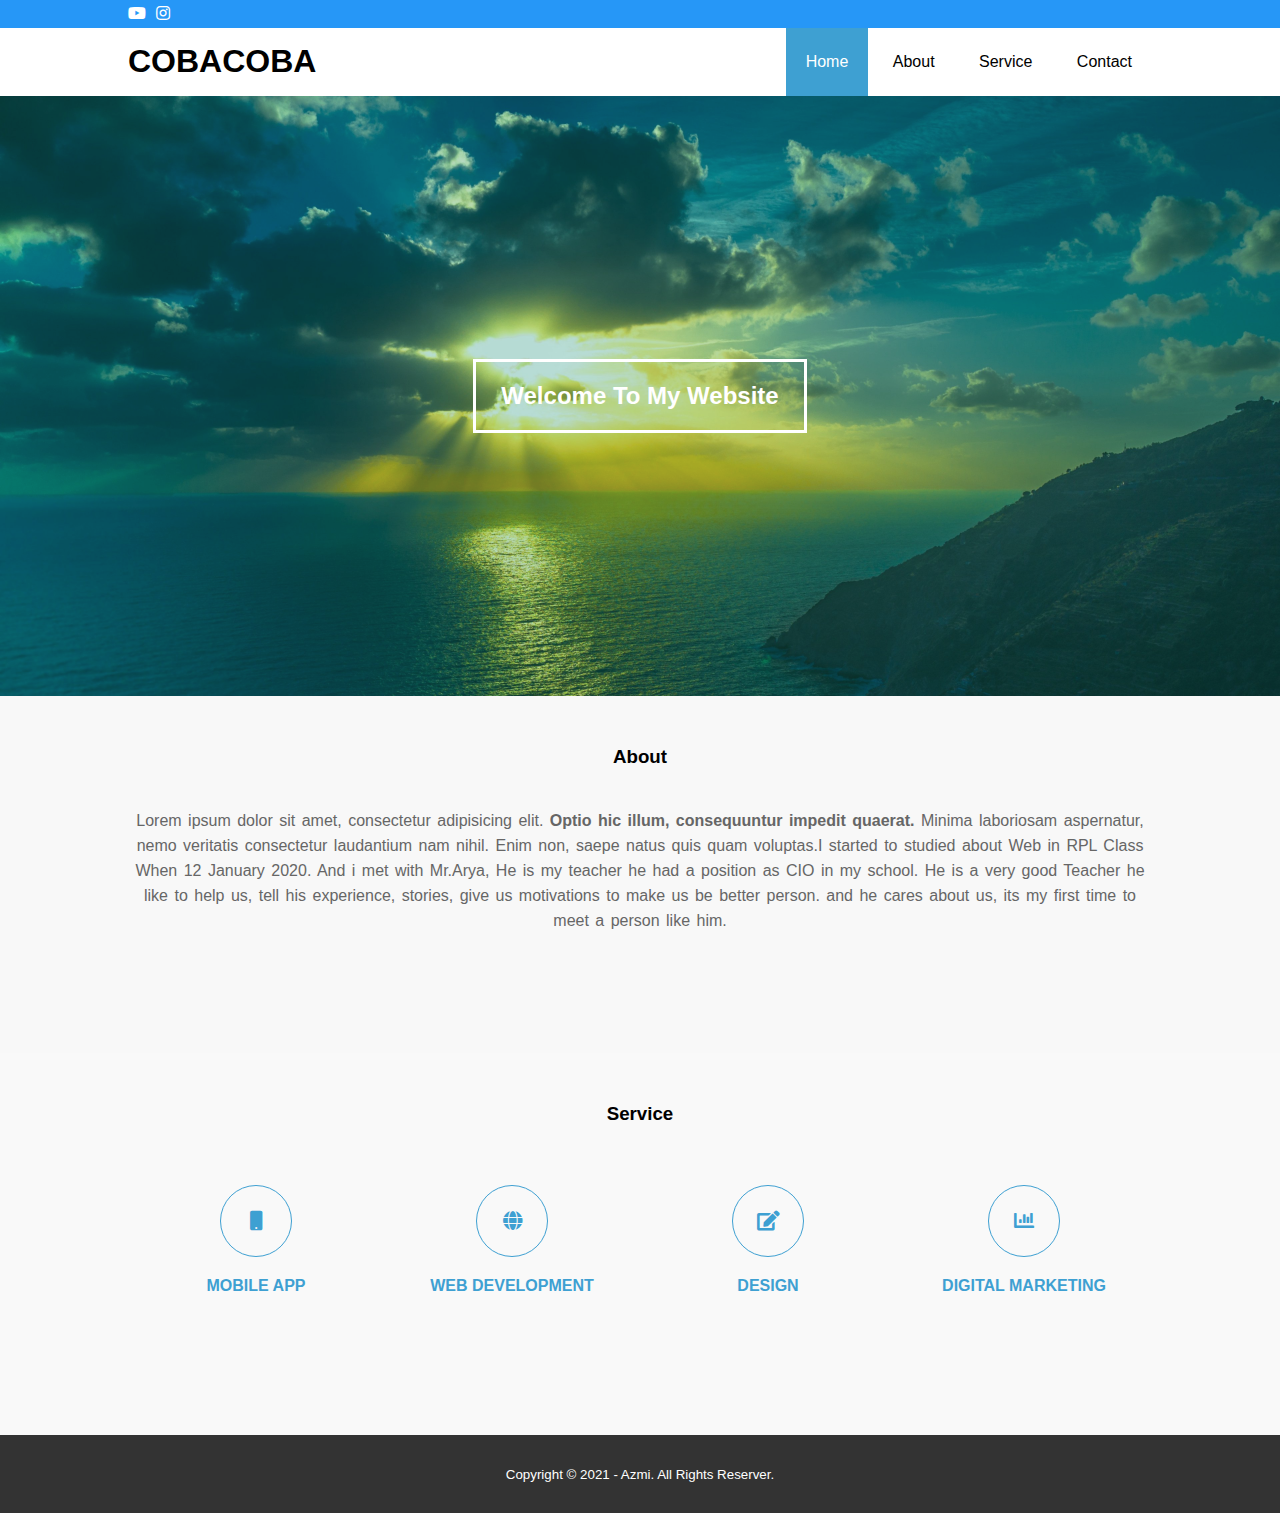
<file: index.html>
<!DOCTYPE html>
<html>
<head>
	<meta charset="utf-8">
	<meta name="viewport" content="width=device-width, initial-scale-1">
	<link rel="stylesheet" type="text/css" href="css/style.css">
	<link rel="stylesheet" href="https://cdnjs.cloudflare.com/ajax/libs/font-awesome/5.15.3/css/all.min.css">
	<script src="https://code.jquery.com/jquery-3.6.0.min.js" integrity="sha256-/xUj+3OJU5yExlq6GSYGSHk7tPXikynS7ogEvDej/m4=" crossorigin="anonymous"></script>
	<title>cobacoba</title>
</head>
<body>
	<!-- loader -->
	<div class="bg-loader">
		<div class="loader"></div>
	</div>

	<!--header-->
	<div class="medsos">
		<div class="container">
			<ul>
				<li><a href="https://www.youtube.com/user/Flexinja"><i class="fab fa-youtube"></i></a></li>
				<li><a href="https://www.instagram.com/azrief___/"><i class="fab fa-instagram"></i></a></li>
			</ul>
		</div>
	</div>
	<header>
		<div class="container">
		<h1><a href="">COBACOBA</a></h1>
		<ul>
			<li class="active"><a href="index.html">Home</a></li>
			<li><a href="about.html">About</a></li>
			<li><a href="service.html">Service</a></li>
			<li><a href="contact.html">Contact</a></li>
		</ul>
		</div>
	</header>

	<!-- banner -->
	<section class="banner">
		<h2>Welcome To My Website</h2>
	</section>

	<!-- about -->
	<section class="about">
		<div class="container">
			<h3>About</h3>
			<p>Lorem ipsum dolor sit amet, consectetur adipisicing elit.<strong> Optio hic illum, consequuntur impedit quaerat.</strong> Minima laboriosam aspernatur, nemo veritatis consectetur laudantium nam nihil. Enim non, saepe natus quis quam voluptas.I started to studied about Web in RPL Class When 12 January 2020. And i met with Mr.Arya, He is my teacher he had a position as CIO in my school. He is a very good Teacher he like to help us, tell his experience, stories, give us motivations to make us be better person. and he cares about us, its my first time to meet a person like him.</p>
		</div>
	</section>

	<!-- service -->
	<section class="service">
		<div class="container">
			<h3>Service</h3>
			<div class="box">
				<div class="col-4">
					<div class="icon"><i class="fas fa-mobile"></i></div>
					<h4>MOBILE APP</h4>
				</div>
				<div class="col-4">
					<div class="icon"><i class="fas fa-globe"></i></div>
					<h4>WEB DEVELOPMENT</h4>
				</div>
				<div class="col-4">
					<div class="icon"><i class="fas fa-edit"></i></div>
					<h4>DESIGN</h4>
				</div>
				<div class="col-4">
					<div class="icon"><i class="fas fa-chart-bar"></i></div>
					<h4>DIGITAL MARKETING</h4>
				</div>
			</div>
		</div>
	</section>

	<!-- footer -->
	<footer>
		<div class="container">
			<small>Copyright &copy; 2021 - Azmi. All Rights Reserver.</small>
		</div>
	</footer>

	<script type="text/javascript">
		$(document).ready(function(){
			$(".bg-loader").hide();
		})
	</script>
</body>
</html>
</file>
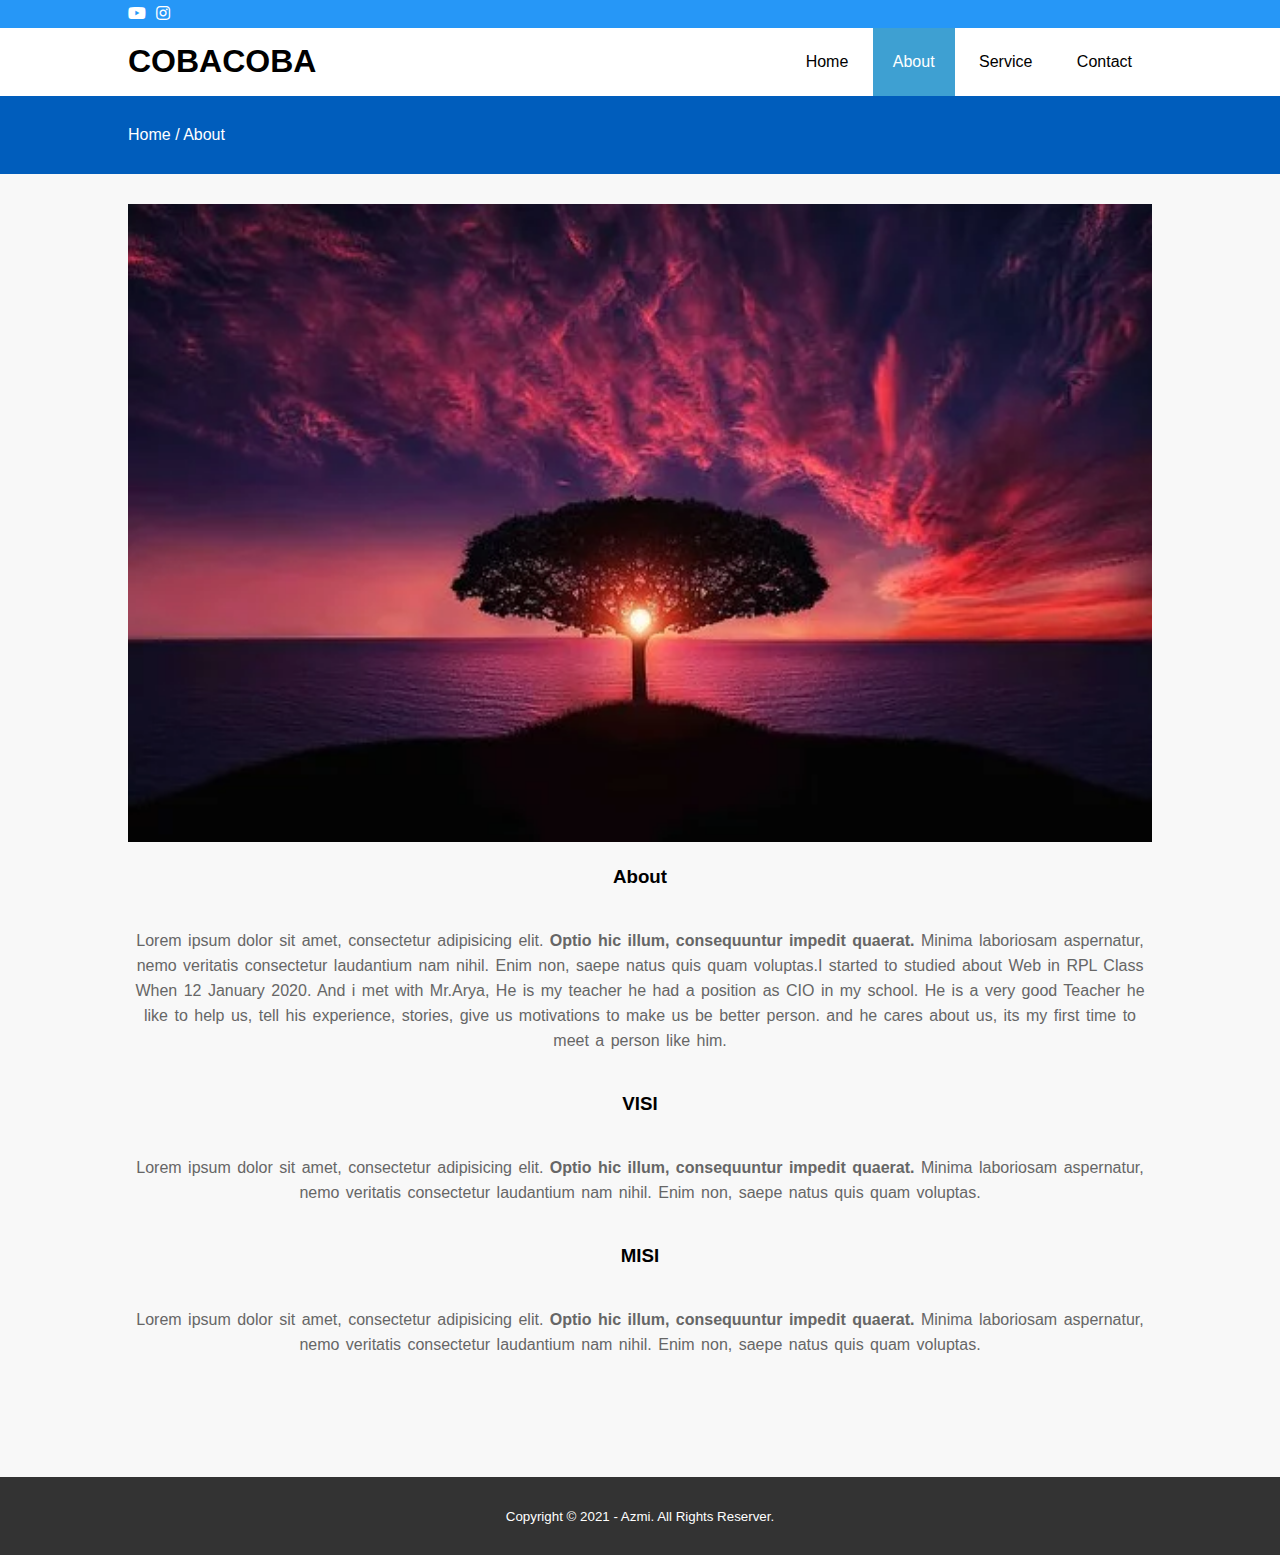
<file: about.html>
<!DOCTYPE html>
<html>
<head>
	<meta charset="utf-8">
	<meta name="viewport" content="width=device-width, initial-scale-1">
	<link rel="stylesheet" type="text/css" href="css/style.css">
	<link rel="stylesheet" href="https://cdnjs.cloudflare.com/ajax/libs/font-awesome/5.15.3/css/all.min.css">
	<script src="https://code.jquery.com/jquery-3.6.0.min.js" integrity="sha256-/xUj+3OJU5yExlq6GSYGSHk7tPXikynS7ogEvDej/m4=" crossorigin="anonymous"></script>
	<title>cobacoba</title>
</head>
<body>

	<!-- loader -->
	<div class="bg-loader">
		<div class="loader"></div>
	</div>

	<!--header-->
	<div class="medsos">
		<div class="container">
			<ul>
				<li><a href="https://www.youtube.com/user/Flexinja"><i class="fab fa-youtube"></i></a></li>
				<li><a href="https://www.instagram.com/azrief___/"><i class="fab fa-instagram"></i></a></li>
			</ul>
		</div>
	</div>
	<header>
		<div class="container">
		<h1><a href="">COBACOBA</a></h1>
		<ul>
			<li><a href="index.html">Home</a></li>
			<li class="active"><a href="about.html">About</a></li>
			<li><a href="service.html">Service</a></li>
			<li><a href="contact.html">Contact</a></li>
		</ul>
		</div>
	</header>

	<!-- label -->
	<section class="label">
		<div class="container">
			<p>Home / About</p>
		</div>
	</section>

	<!-- about -->
	<section class="about">
		<div class="container">
			<img src="img/tree.jpg" width="100%">
			<h3>About</h3>
			<p>Lorem ipsum dolor sit amet, consectetur adipisicing elit.<strong> Optio hic illum, consequuntur impedit quaerat.</strong> Minima laboriosam aspernatur, nemo veritatis consectetur laudantium nam nihil. Enim non, saepe natus quis quam voluptas.I started to studied about Web in RPL Class When 12 January 2020. And i met with Mr.Arya, He is my teacher he had a position as CIO in my school. He is a very good Teacher he like to help us, tell his experience, stories, give us motivations to make us be better person. and he cares about us, its my first time to meet a person like him.</p>
			<h3>VISI</h3>
			<p>Lorem ipsum dolor sit amet, consectetur adipisicing elit.<strong> Optio hic illum, consequuntur impedit quaerat.</strong> Minima laboriosam aspernatur, nemo veritatis consectetur laudantium nam nihil. Enim non, saepe natus quis quam voluptas.</p>
			<h3>MISI</h3>
			<p>Lorem ipsum dolor sit amet, consectetur adipisicing elit.<strong> Optio hic illum, consequuntur impedit quaerat.</strong> Minima laboriosam aspernatur, nemo veritatis consectetur laudantium nam nihil. Enim non, saepe natus quis quam voluptas.</p>
		</div>
	</section>


	<!-- footer -->
	<footer>
		<div class="container">
			<small>Copyright &copy; 2021 - Azmi. All Rights Reserver.</small>
		</div>
	</footer>

	<script type="text/javascript">
		$(document).ready(function(){
			$(".bg-loader").hide();
		})
	</script>
</body>
</html>
</file>
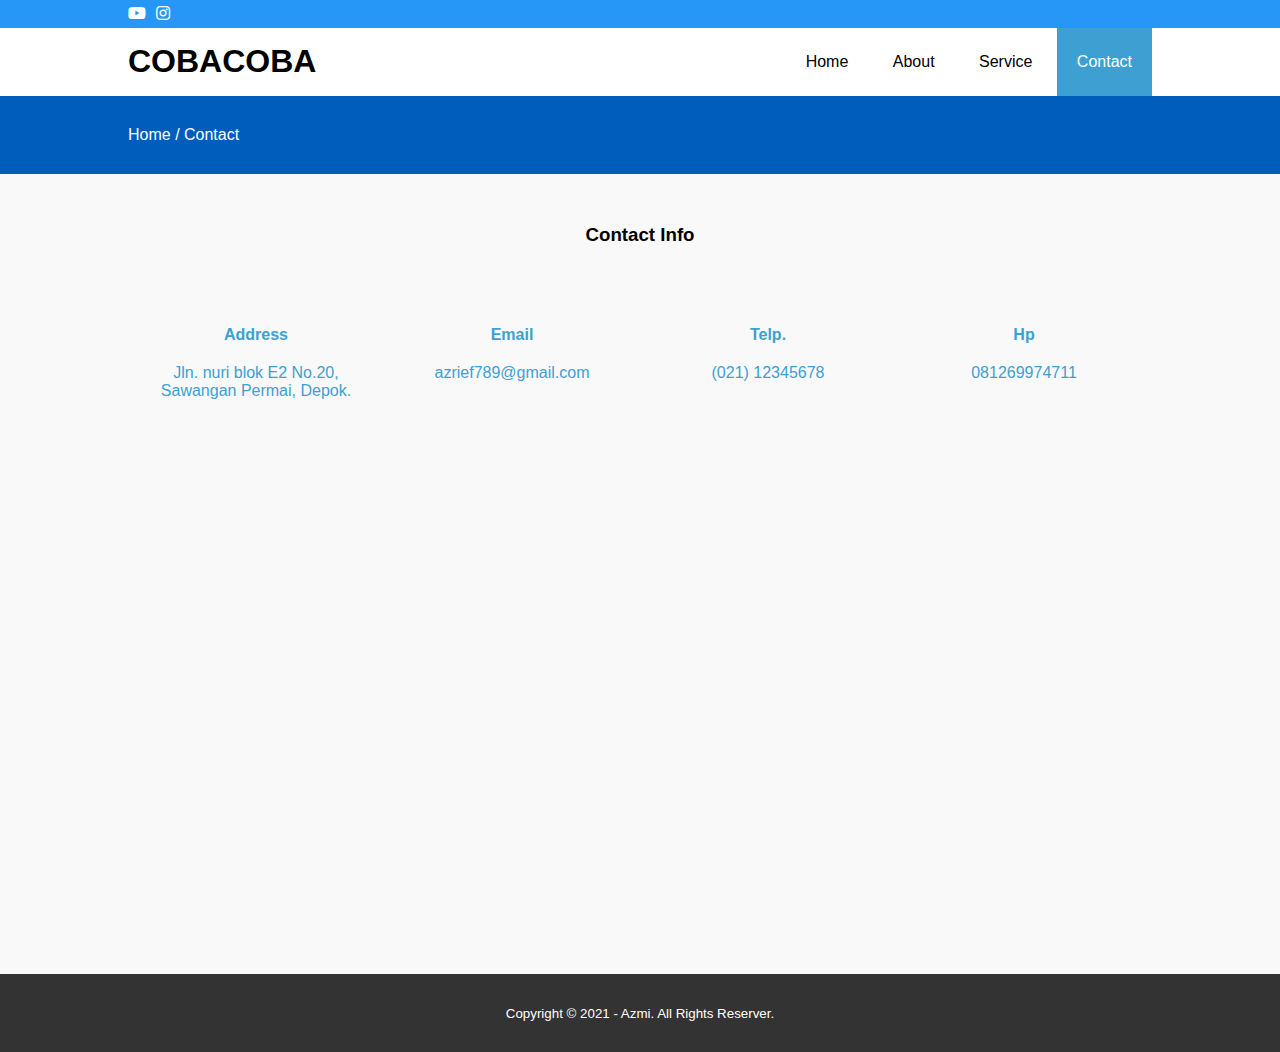
<file: contact.html>
<!DOCTYPE html>
<html>
<head>
	<meta charset="utf-8">
	<meta name="viewport" content="width=device-width, initial-scale-1">
	<link rel="stylesheet" type="text/css" href="css/style.css">
	<link rel="stylesheet" href="https://cdnjs.cloudflare.com/ajax/libs/font-awesome/5.15.3/css/all.min.css">
	<script src="https://code.jquery.com/jquery-3.6.0.min.js" integrity="sha256-/xUj+3OJU5yExlq6GSYGSHk7tPXikynS7ogEvDej/m4=" crossorigin="anonymous"></script>
	<title>cobacoba</title>
</head>
<body>

	<!-- loader -->
	<div class="bg-loader">
		<div class="loader"></div>
	</div>

	<!--header-->
	<div class="medsos">
		<div class="container">
			<ul>
				<li><a href="https://www.youtube.com/user/Flexinja"><i class="fab fa-youtube"></i></a></li>
				<li><a href="https://www.instagram.com/azrief___/"><i class="fab fa-instagram"></i></a></li>
			</ul>
		</div>
	</div>
	<header>
		<div class="container">
		<h1><a href="">COBACOBA</a></h1>
		<ul>
			<li><a href="index.html">Home</a></li>
			<li><a href="about.html">About</a></li>
			<li><a href="service.html">Service</a></li>
			<li class="active"><a href="contact.html">Contact</a></li>
		</ul>
		</div>
	</header>

<!-- label -->
	<section class="label">
		<div class="container">
			<p>Home / Contact</p>
		</div>
	</section>

	<!-- service -->
	<section class="service">
		<div class="container">
			<h3>Contact Info</h3>
			<div class="box">
				<div class="col-4">
					<h4>Address</h4>
					<p>Jln. nuri blok E2 No.20, Sawangan Permai, Depok.</p>
				</div>
				<div class="col-4">
					<h4>Email</h4>
					<p>azrief789@gmail.com</p>
				</div>
				<div class="col-4">
					<h4>Telp.</h4>
					<p>(021) 12345678</p>
				</div>
				<div class="col-4">
					<h4>Hp</h4>
					<p>081269974711</p>
				</div>
			</div>
			<iframe src="https://www.google.com/maps/embed?pb=!1m18!1m12!1m3!1d833.5111289854582!2d106.77537958190003!3d-6.41081129750683!2m3!1f0!2f0!3f0!3m2!1i1024!2i768!4f13.1!3m3!1m2!1s0x2e69e92c5fe75ef5%3A0x3be4408930494ca!2sToko%20valrum!5e0!3m2!1sid!2sid!4v1619514736859!5m2!1sid!2sid" width="1000" height="450" style="border:0;" allowfullscreen="" loading="lazy"></iframe>
		</div>
	</section>

	<!-- footer -->
	<footer>
		<div class="container">
			<small>Copyright &copy; 2021 - Azmi. All Rights Reserver.</small>
		</div>
	</footer>

	<script type="text/javascript">
		$(document).ready(function(){
			$(".bg-loader").hide();
		})
	</script>
</body>
</html>
</file>
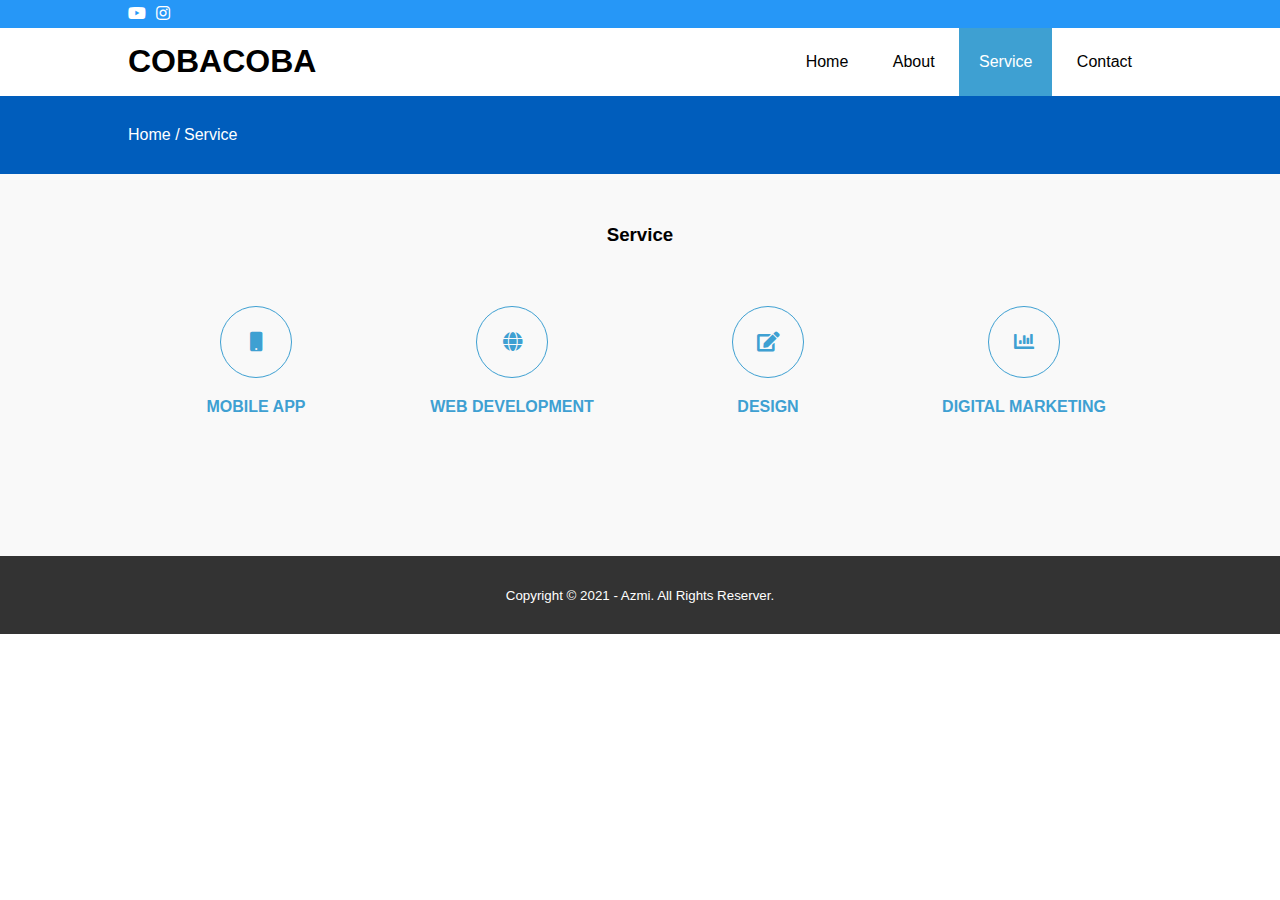
<file: service.html>
<!DOCTYPE html>
<html>
<head>
	<meta charset="utf-8">
	<meta name="viewport" content="width=device-width, initial-scale-1">
	<link rel="stylesheet" type="text/css" href="css/style.css">
	<link rel="stylesheet" href="https://cdnjs.cloudflare.com/ajax/libs/font-awesome/5.15.3/css/all.min.css">
	<script src="https://code.jquery.com/jquery-3.6.0.min.js" integrity="sha256-/xUj+3OJU5yExlq6GSYGSHk7tPXikynS7ogEvDej/m4=" crossorigin="anonymous"></script>
	<title>cobacoba</title>
</head>
<body>

	<!-- loader -->
	<div class="bg-loader">
		<div class="loader"></div>
	</div>

	<!--header-->
	<div class="medsos">
		<div class="container">
			<ul>
				<li><a href="https://www.youtube.com/user/Flexinja"><i class="fab fa-youtube"></i></a></li>
				<li><a href="https://www.instagram.com/azrief___/"><i class="fab fa-instagram"></i></a></li>
			</ul>
		</div>
	</div>
	<header>
		<div class="container">
		<h1><a href="">COBACOBA</a></h1>
		<ul>
			<li><a href="index.html">Home</a></li>
			<li><a href="about.html">About</a></li>
			<li class="active"><a href="service.html">Service</a></li>
			<li><a href="contact.html">Contact</a></li>
		</ul>
		</div>
	</header>

<!-- label -->
	<section class="label">
		<div class="container">
			<p>Home / Service</p>
		</div>
	</section>

	<!-- service -->
	<section class="service">
		<div class="container">
			<h3>Service</h3>
			<div class="box">
				<div class="col-4">
					<div class="icon"><i class="fas fa-mobile"></i></div>
					<h4>MOBILE APP</h4>
				</div>
				<div class="col-4">
					<div class="icon"><i class="fas fa-globe"></i></div>
					<h4>WEB DEVELOPMENT</h4>
				</div>
				<div class="col-4">
					<div class="icon"><i class="fas fa-edit"></i></div>
					<h4>DESIGN</h4>
				</div>
				<div class="col-4">
					<div class="icon"><i class="fas fa-chart-bar"></i></div>
					<h4>DIGITAL MARKETING</h4>
				</div>
			</div>
		</div>
	</section>

	<!-- footer -->
	<footer>
		<div class="container">
			<small>Copyright &copy; 2021 - Azmi. All Rights Reserver.</small>
		</div>
	</footer>

	<script type="text/javascript">
		$(document).ready(function(){
			$(".bg-loader").hide();
		})
	</script>
</body>
</html>
</file>
<file: css/style.css>
*{
	padding:0;
	margin:0;
	font-family: sans-serif;
}
a {
	color: inherit;
	text-decoration: none;
}
.medsos {
	padding: 5px 0;
	background-color: #2697F7;
}
.medsos ul li {
	display: inline-block;
	color: white;
	margin-right: 6px;
}
.container {
	width: 80%;
	margin: 0 auto; 
}
.container:after {
	content: '';
	display: block;
	clear: both;
}
header h1 {
	float: left;
	padding: 15px 0;
	color: 
}
header ul {
	float: right;
}
header ul li {
	display: inline-block;

}
header ul li a {
	padding: 25px 20px;
	display: inline-block;
}
header ul li a:hover {
	background: #3EA0D2;
	color: white;
}
.active {
	background: #3EA0D2;
	color: white;  
}
.banner {
	height: 60vh;
	background-image: url('../img/slider-2.jpg');
	background-size: cover;
	position: relative;
	display: flex;
	justify-content: center;
	align-items: center;
}
.banner:after {
	content: '';
	display: block;
	position: absolute;
	top: 0;
	left: 0;
	right: 0;
	bottom: 0;
	background-color: rgba(20, 143, 119, .3);
}
.banner h2 {
	color: white;
	z-index: 1;
	padding: 20px 25px;
	border: 3px solid white;
	
}
section {
	padding: 30px 0;
}
section h3 {
	text-align: center;
	padding: 20px 0;
	margin-bottom: 20px;
}
.about {
	padding-bottom: 100px;
	background-color: #f8f8f8;
}
.service {
	padding-bottom: 100px;
}
.about p {
	color: #666;
	word-spacing: 2px;
	line-height: 25px;
	margin-bottom: 20px;
	text-align: center;
}
.service {
	background-color: #f9f9f9;
}
.box {
	color: #3EA0D2;
}
.box:after {
	content: '';
	display: block;
	clear: both;
}
.box .col-4 {
	width: 25%;
	padding: 20px;
	box-sizing: border-box;
	text-align: center;
	float: left;
}
.icon {
	width: 70px;
	height: 70px;
	border: 1px solid;
	border-radius: 50%;
	text-align: center;
	line-height: 70px;
	font-size: 20px;
	margin: 0 auto;
}
.box .col-4 h4 {
	margin: 20px 0;

}
footer {
	padding: 30px 0;
	background-color: #333;
	color: #fff;
	text-align: center;
}
.bg-loader {
	background-color: #eee;
	position: fixed;
	top: 0;
	left: 0;
	right: 0;
	bottom: 0;
	z-index: 9999;
	display: flex;
	justify-content: center;
	align-items: center;
}
.bg-loader .loader {
	width: 100px;
	height: 100px;
	border: 3px solid #fff;
	border-radius: 50%;
	border-top-color: #3EA0D2;
	border-right-color: #3EA0D2;
	border-bottom-color: #3EA0D2;
	animation: muter .6s linear infinite;
}
.label {
	background-color: #005DBC;
	color: #fff;
}
@keyframes muter {
	100% {
		transform: rotate(360deg);
		
	}
}
@media screen and (max-width: 760px){
	.container {
		width: 90%;
	}
	header h1 {
		text-align: center;
		float: none;
	}
	header ul {
		text-align: center;
		float: none;
	}
	.box .col-4 {
		width: 100%;
		float: none;
		margin-bottom: 20px;
	}
}
</file>
